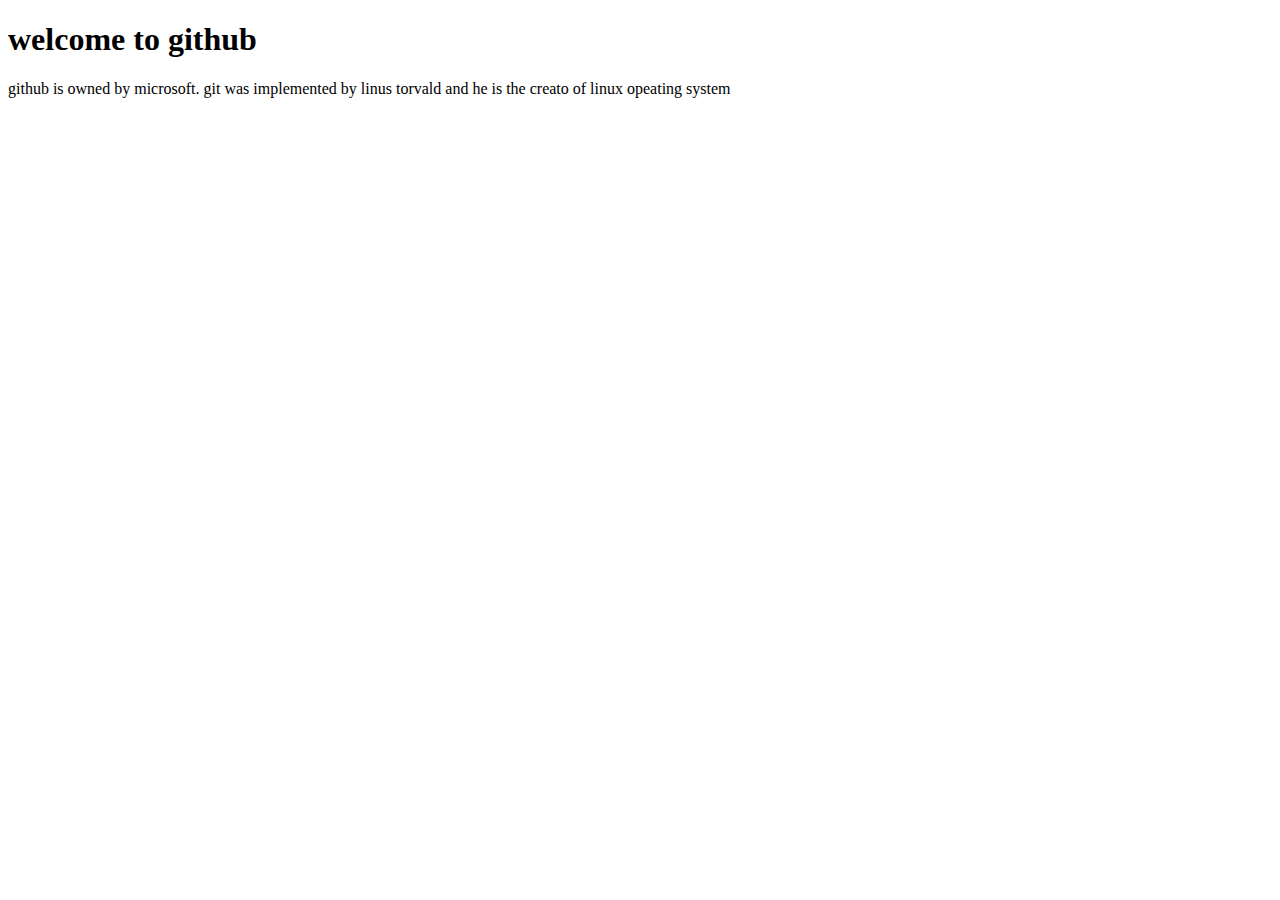
<file: index.html>
<!DOCTYPE html>
<html lang="en">
<head>
    <meta charset="UTF-8">
    <meta http-equiv="X-UA-Compatible" content="IE=edge">
    <meta name="viewport" content="width=device-width, initial-scale=1.0">
    <title>github_example</title>
    <style rel="stylesheet" href="style.css"></style>
    <script type="text/javascript" src="app.js"></script>
</head>
<body>
    <h1>welcome to github</h1>
    <p>github is owned by microsoft. git was implemented by linus torvald and he is the creato of linux opeating system</p>
</body>
</html>
</file>
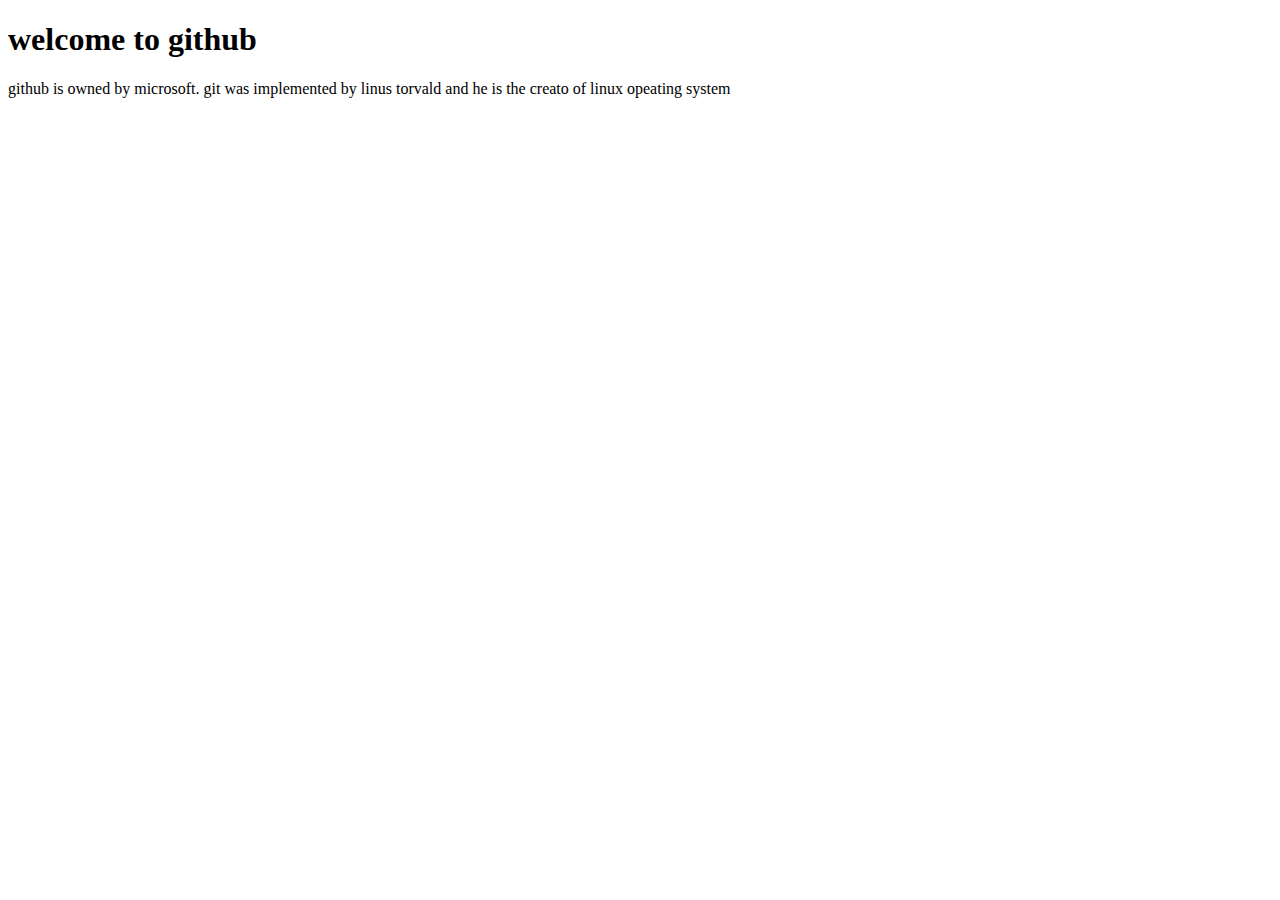
<file: simple.html>
<!DOCTYPE html>
<html lang="en">
<head>
    <meta charset="UTF-8">
    <meta http-equiv="X-UA-Compatible" content="IE=edge">
    <meta name="viewport" content="width=device-width, initial-scale=1.0">
    <title>github_example</title>
    <style rel="stylesheet" href="style.css"></style>
</head>
<body>
    <h1>welcome to github</h1>
    <p>github is owned by microsoft. git was implemented by linus torvald and he is the creato of linux opeating system</p>
</body>
</html>
</file>
